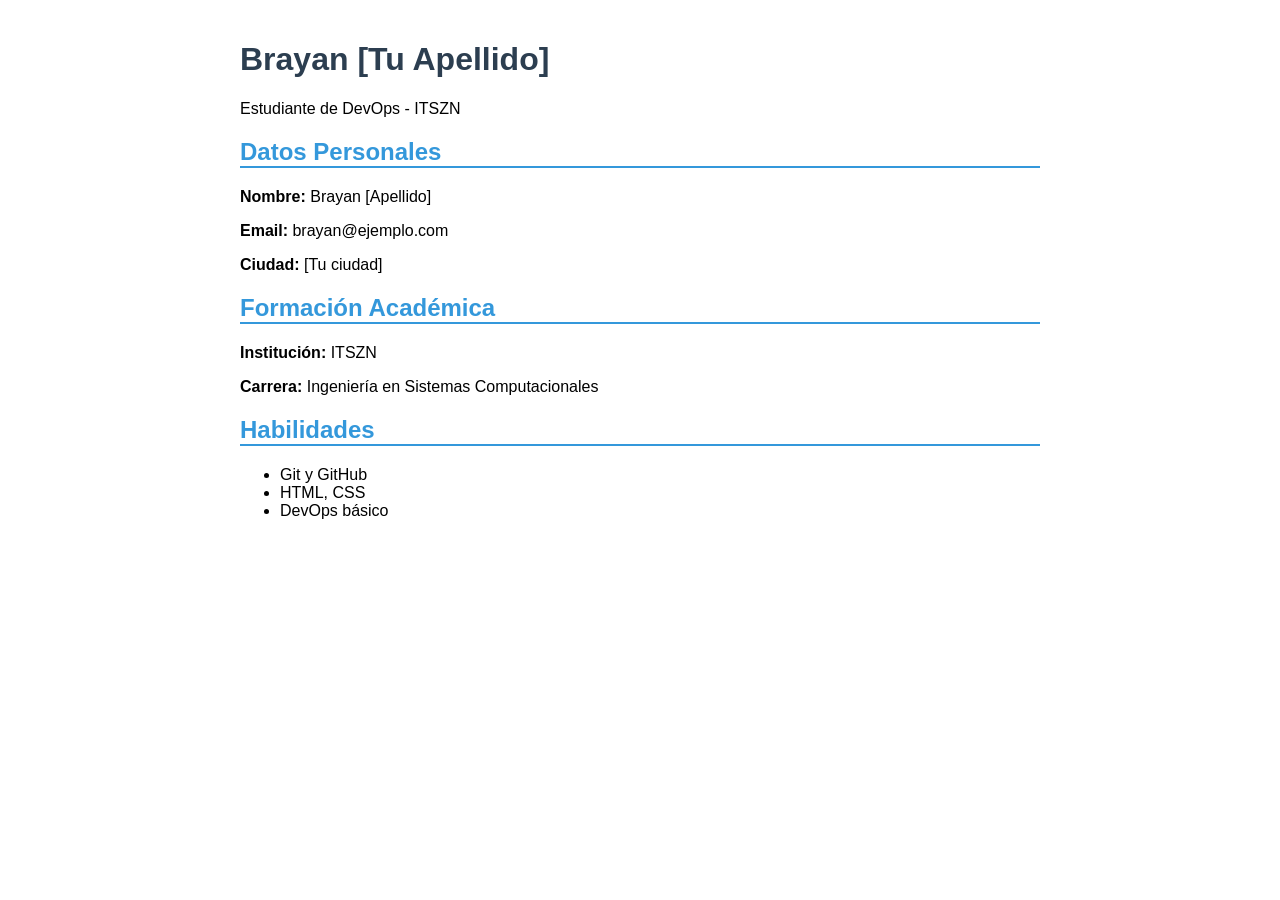
<file: cvu-brayan.html>
<!DOCTYPE html>
<html lang="es">
<head>
    <meta charset="UTF-8">
    <meta name="viewport" content="width=device-width, initial-scale=1.0">
    <title>CVU - Brayan</title>
    <style>
        body { font-family: Arial, sans-serif; max-width: 800px; margin: 0 auto; padding: 20px; }
        h1 { color: #2c3e50; }
        .section { margin-bottom: 20px; }
        .section h2 { color: #3498db; border-bottom: 2px solid #3498db; }
    </style>
</head>
<body>
    <h1>Brayan [Tu Apellido]</h1>
    <p>Estudiante de DevOps - ITSZN</p>
    
    <div class="section">
        <h2>Datos Personales</h2>
        <p><strong>Nombre:</strong> Brayan [Apellido]</p>
        <p><strong>Email:</strong> brayan@ejemplo.com</p>
        <p><strong>Ciudad:</strong> [Tu ciudad]</p>
    </div>
    
    <div class="section">
        <h2>Formación Académica</h2>
        <p><strong>Institución:</strong> ITSZN</p>
        <p><strong>Carrera:</strong> Ingeniería en Sistemas Computacionales</p>
    </div>
    
    <div class="section">
        <h2>Habilidades</h2>
        <ul>
            <li>Git y GitHub</li>
            <li>HTML, CSS</li>
            <li>DevOps básico</li>
        </ul>
    </div>
</body>
</html>
</file>
